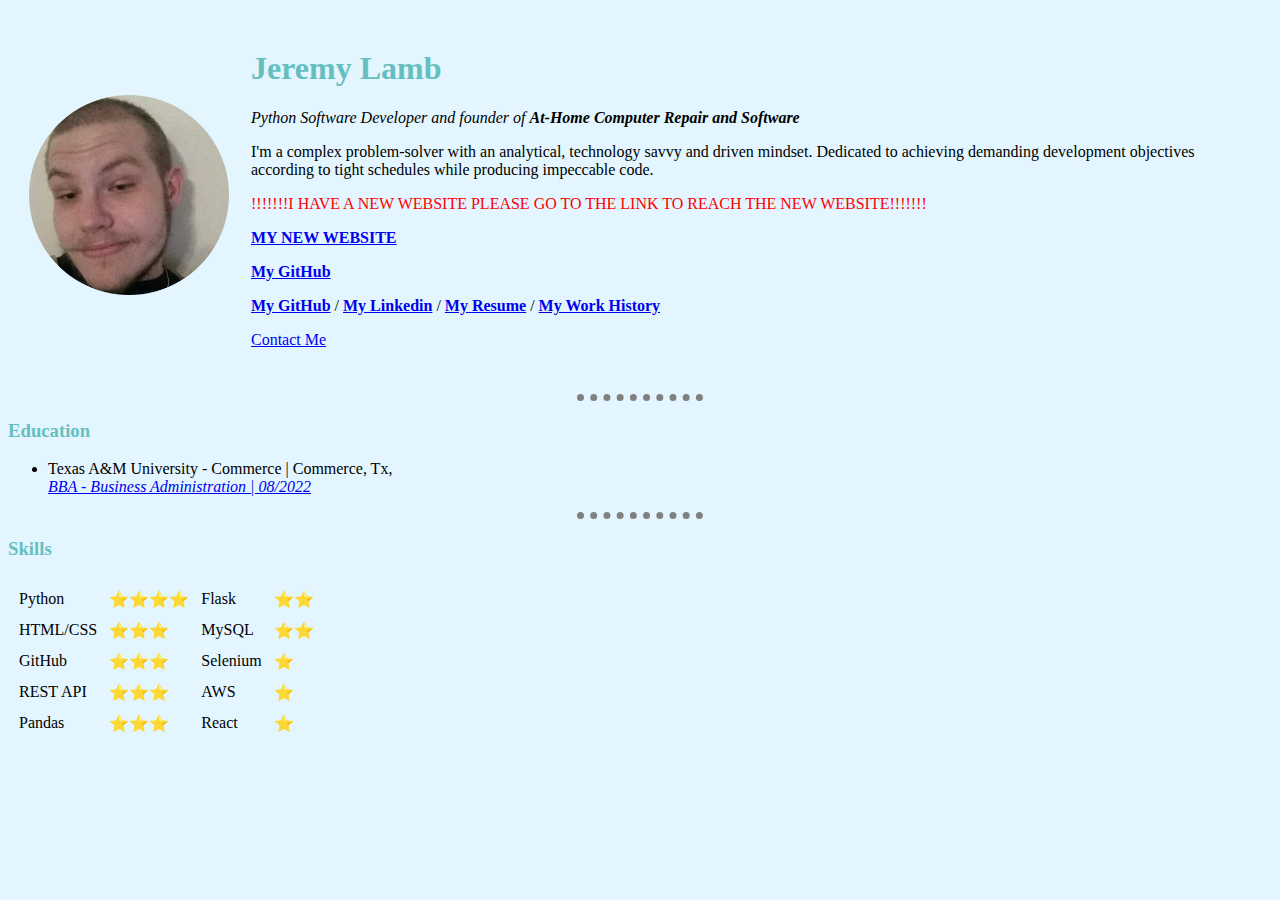
<file: index.html>
<!DOCTYPE html>
<html lang="en">
<head>
    <meta charset="UTF-8">
    <title>Jeremy's Personal Website</title>
    <link rel="stylesheet" href="styles.css">
    <meta name="viewport" content="width=device-width, initial-scale=1">

</head>
<body>
<table cellspacing="20">
  <tr>
    <td><img src="me.png" alt="Jeremy's profile picture" alt=
  "Image" height="200" width="200"></td>
    <td><h1>Jeremy Lamb</h1>
  <p><em>Python Software Developer and founder of <strong>At-Home Computer Repair
  and Software</strong></em></p>
  <p>I'm a complex problem-solver with an analytical, technology savvy and driven mindset. Dedicated to achieving demanding
development objectives according to tight schedules while producing impeccable code.</p>
        <p class="announcement">!!!!!!!I HAVE A NEW WEBSITE PLEASE GO TO THE LINK TO REACH THE NEW WEBSITE!!!!!!!</p>
        <p><strong><a href="https://jlamb96.github.io/Jeremys-website/"> MY NEW WEBSITE</a></strong>
        <p><strong><a href="https://github.com/Jlamb96"> My GitHub</a></strong>
  <p><strong><a href="https://github.com/Jlamb96"> My GitHub</a></strong> /
  <strong><a href="https://www.linkedin.com/in/jeremy-lamb-11882a195/">My Linkedin</a> </strong> /
  <strong><a href="Finished Resume.pdf">My Resume</a> </strong> /
  <strong><a href="work history.html">My Work History</a> </strong></p>
    <p><a href="contact.html">Contact Me</a> </p></td>

  </tr>
</table>
  <hr>
  <h3>Education</h3>
  <ul>
    <p><li>Texas A&M University - Commerce | Commerce, Tx,</li>
    <em><a href="https://youtu.be/HVBjsPoL8nM?t=3453">BBA - Business Administration | 08/2022</a></em></p>
    </ul>
  <hr>
  <h3>Skills</h3>
<table cellspacing="10">
  <tr>
    <td>Python</td>
    <td>⭐⭐⭐⭐</td>
    <td>Flask</td>
    <td>⭐⭐</td>
  </tr>
  <tr>
    <td>HTML/CSS</td>
    <td>⭐⭐⭐</td>
    <td>MySQL</td>
    <td>⭐⭐</td>
  </tr>
  <tr>
    <td>GitHub</td>
    <td>⭐⭐⭐</td>
    <td>Selenium</td>
    <td>⭐</td>
  </tr>
  <tr>
    <td>REST API</td>
    <td>⭐⭐⭐</td>
    <td>AWS</td>
    <td>⭐</td>
  </tr>
  <tr>
    <td>Pandas</td>
    <td>⭐⭐⭐</td>
    <td>React</td>
    <td>⭐</td>
  </tr>

</table>
</body>
</html>
</file>
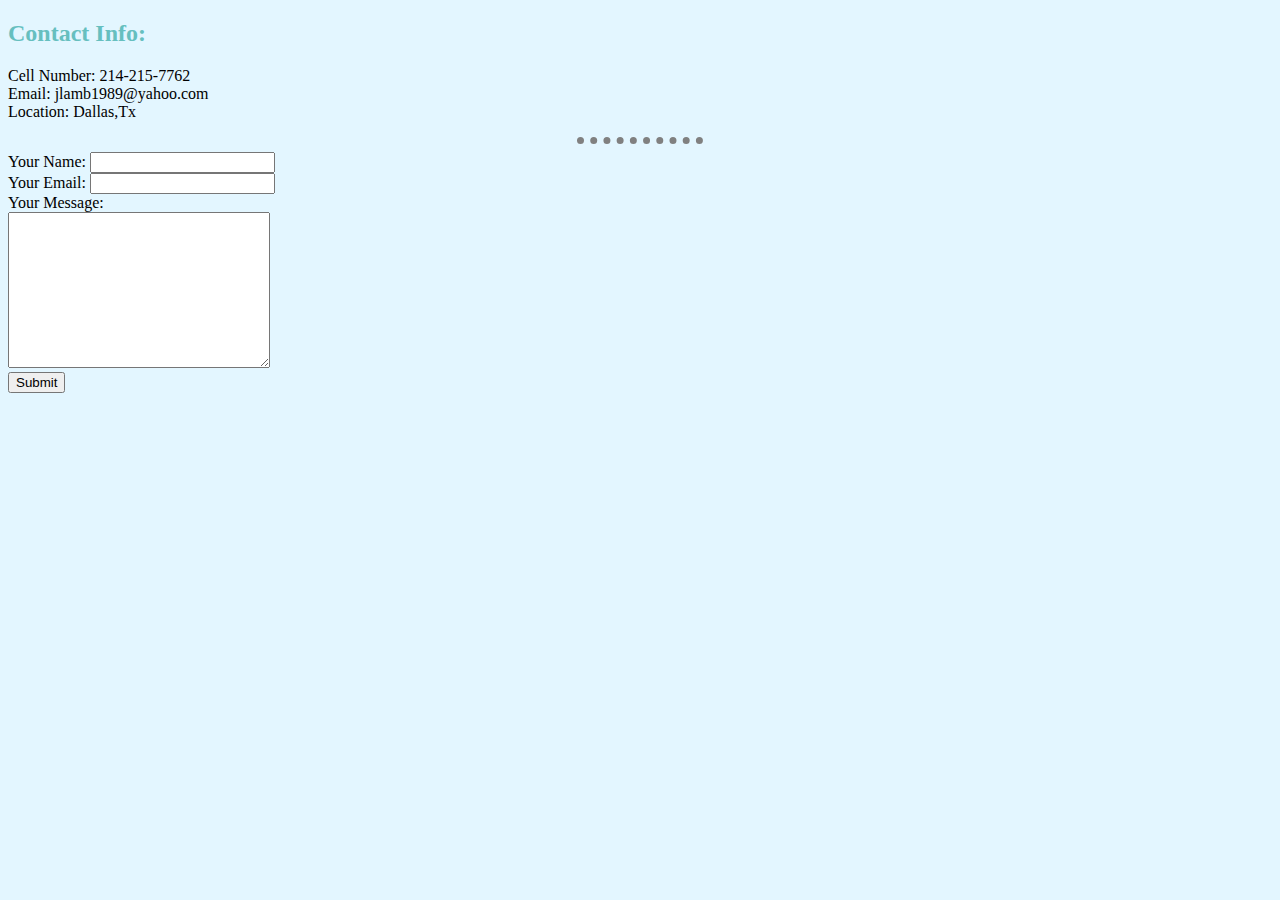
<file: contact.html>
<!DOCTYPE html>
<html lang="en">
<head>
    <meta charset="UTF-8">
    <title>Contact Info</title>
    <link rel="stylesheet" href="styles.css">
</head>
<body>

    <h2>Contact Info:</h2>
    <p>Cell Number: 214-215-7762<br>Email: jlamb1989@yahoo.com<br>Location: Dallas,Tx</p>
<hr>
<form action="mailto:jlamb1989@yahoo.com" method="post" enctype="text/plain">
    <label>Your Name:</label>
    <input type="text" name="yourName"><br>
    <label>Your Email:</label>
    <input type="email" name="yourEmail"><br>
    <label>Your Message:</label><br>
    <textarea name="yourMessage" rows="10" cols="30"></textarea><br>
    <input type="submit">
</form>

</body>
</html>
</file>
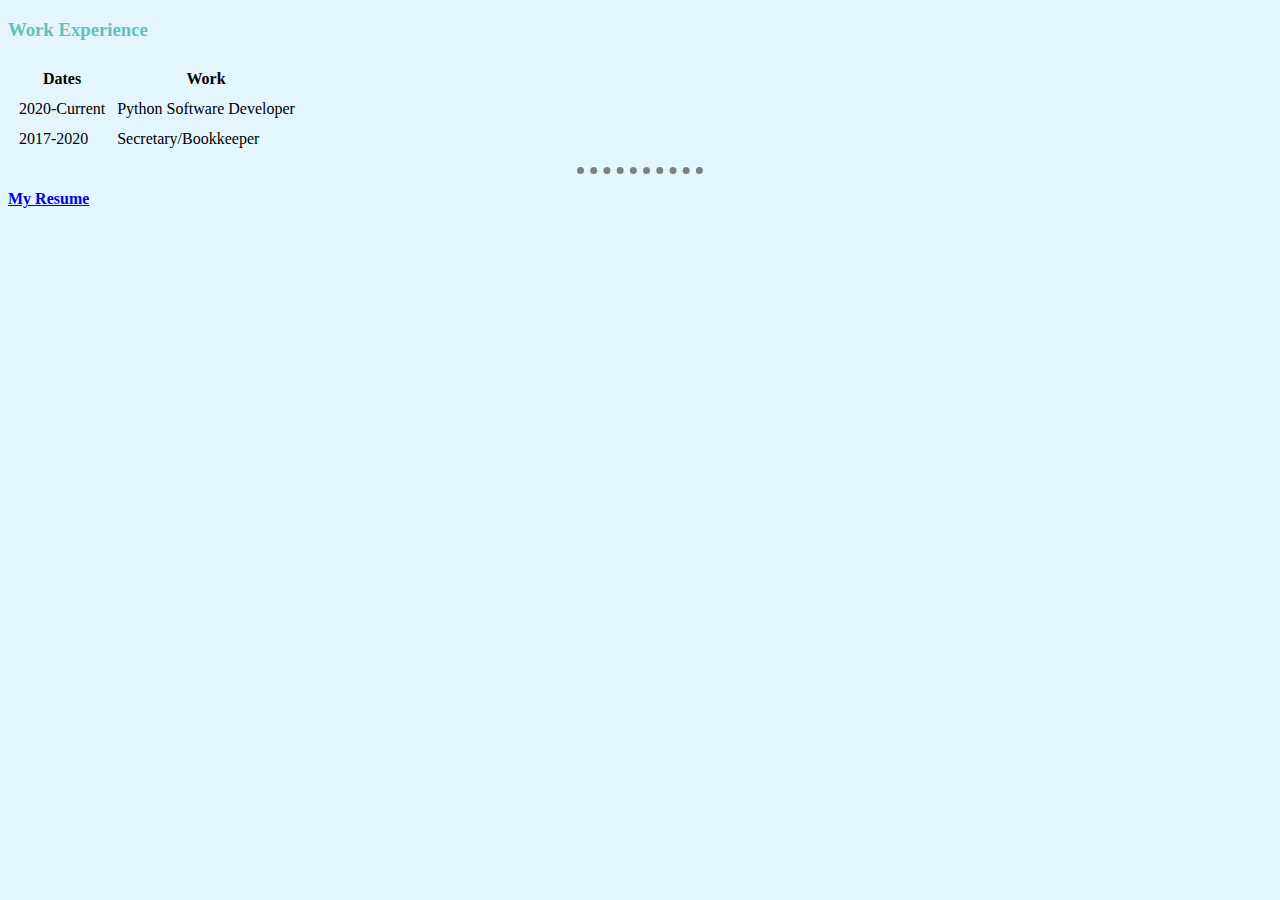
<file: work history.html>
<!DOCTYPE html>
<html lang="en">
<head>
    <meta charset="UTF-8">
    <title>My Resume</title>
    <link rel="stylesheet" href="css/styles.css">
</head>
<body>
<h3>Work Experience</h3>
<table cellspacing="10">
    <thead>
    <tr>
        <th>Dates</th>
        <th>Work</th>
    </tr>
    </thead>
    <tbody>
        <tr>
            <td>2020-Current</td>
            <td>Python Software Developer</td>
        </tr>
        <tr>
            <td>2017-2020</td>
            <td>Secretary/Bookkeeper </td>
        </tr>
    </tbody>
</table>
</body>
<hr>
<p><strong><a href="Finished Resume.pdf">My Resume</a> </strong></p>
</html>
</file>
<file: styles.css>
body {
    background-color: #E3F6FF;
    }
hr {
    border-style: dotted none none;
    width: 10%;
    border-width: 7px;
    border-color: gray;
    }
h1 {
    color: #66BFBF;
}

h2 {
    color: #66BFBF;
}

h3 {
    color: #66BFBF;
}
p {
text-size-adjust: 80%;
}

.announcement {
    color: red;
}
</file>
<file: css/styles.css>
body {
    background-color: #E3F6FF;
    }
hr {
    border-style: dotted none none;
    width: 10%;
    border-width: 7px;
    border-color: gray;
    }
h1 {
    color: #66BFBF;
}

h2 {
    color: #66BFBF;
}

h3 {
    color: #66BFBF;
}
</file>
